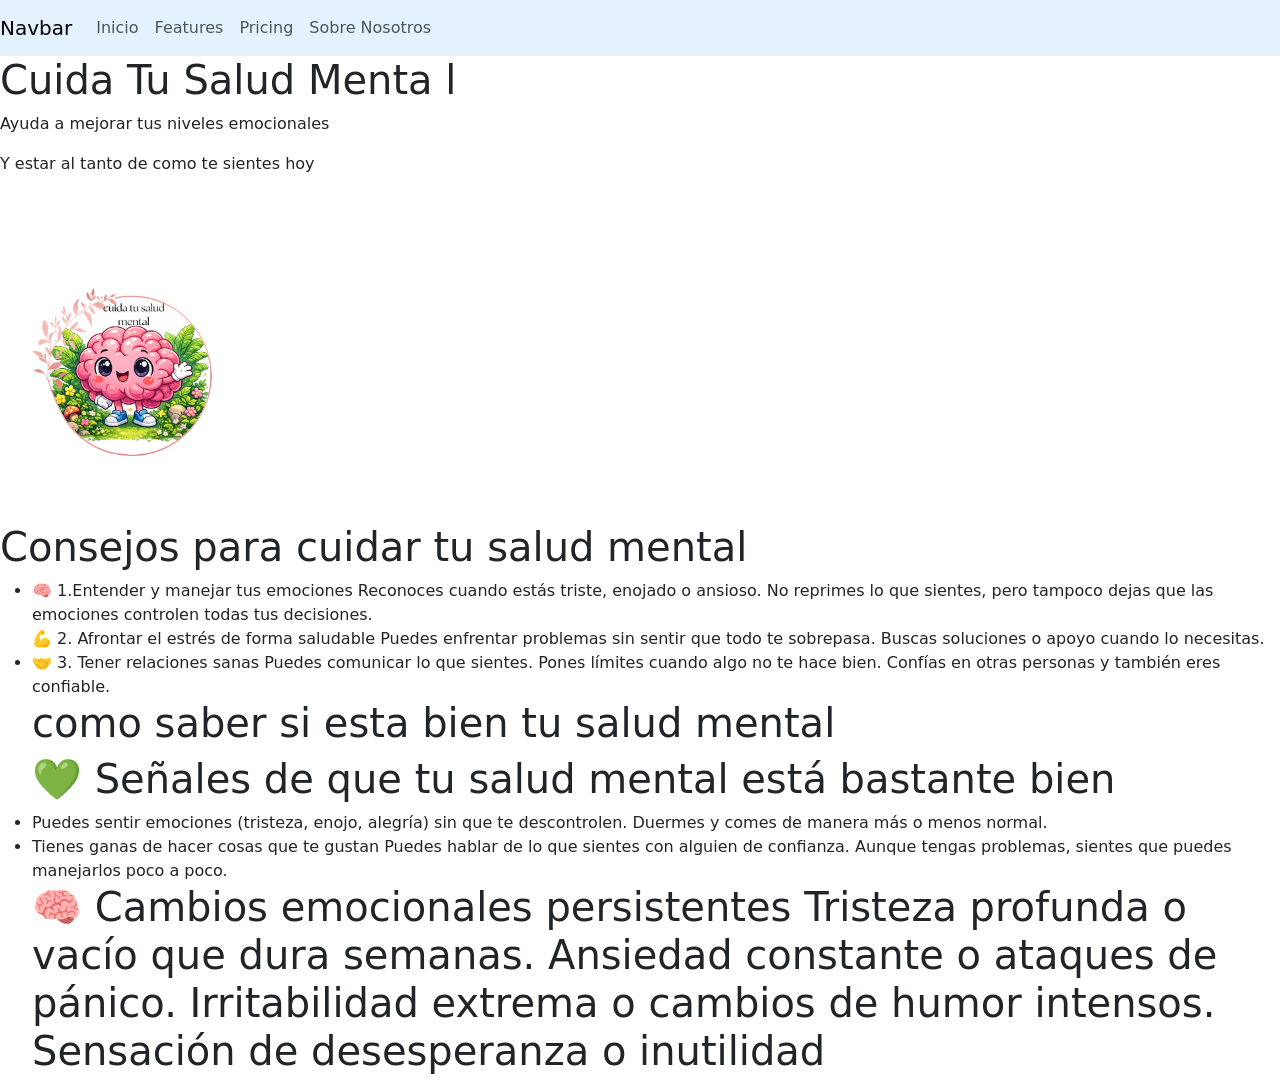
<file: index.html>
<!DOCTYPE html>
<html lang="en">

<head>
    <meta charset="UTF-8">
    <meta name="viewport" content="width=device-width, initial-scale=1.0">
    <link href="https://cdn.jsdelivr.net/npm/bootstrap@5.3.8/dist/css/bootstrap.min.css" rel="stylesheet"
        integrity="sha384-sRIl4kxILFvY47J16cr9ZwB07vP4J8+LH7qKQnuqkuIAvNWLzeN8tE5YBujZqJLB" crossorigin="anonymous">
    <script src="https://cdn.jsdelivr.net/npm/bootstrap@5.3.8/dist/js/bootstrap.bundle.min.js"
        integrity="sha384-FKyoEForCGlyvwx9Hj09JcYn3nv7wiPVlz7YYwJrWVcXK/BmnVDxM+D2scQbITxI"
        crossorigin="anonymous"></script>
    <link rel="stylesheet" href="index.css">
    <title>Document</title>
</head>

<body>
    <nav class="navbar navbar-expand-lg navbar-light" style="background-color: #e3f2fd;">
        <a class="navbar-brand" href="#">Navbar</a>
        <button class="navbar-toggler" type="button" data-bs-toggle="collapse" data-bs-target="#navbarColor03"
            aria-controls="navbarColor03" aria-expanded="false" aria-label="Toggle navigation">
            <span class="navbar-toggler-icon"></span>
        </button>

        <div class="collapse navbar-collapse" id="navbarColor03">
            <ul class="navbar-nav mr-auto">
                <li class="nav-item active">
                    <a class="nav-link" href="index.html">Inicio</a>
                </li>
                <li class="nav-item">
                    <a class="nav-link" href="#">Features</a>
                </li>
                <li class="nav-item">
                    <a class="nav-link" href="#">Pricing</a>
                </li>
                <li class="nav-item">
                    <a class="nav-link" href="aboutUs/aboutUs.html">Sobre Nosotros</a>
                </li>
            </ul>
        </div>
    </nav>

    <h1>Cuida Tu Salud Menta l</h1>
    <p>Ayuda a mejorar tus niveles emocionales</p>
    <p>Y estar al tanto de como te sientes hoy</p>
    <img src="assets/cuida-tu-salud-mental.png" alt="Cuida tu salud mental">
    <h1>Consejos para cuidar tu salud mental</h1>
    <ul>
        <li>

            🧠 1.Entender y manejar tus emociones
            Reconoces cuando estás triste, enojado o ansioso.
            No reprimes lo que sientes, pero tampoco dejas que las emociones controlen todas tus decisiones.
        </li>💪 2. Afrontar el estrés de forma saludable
        Puedes enfrentar problemas sin sentir que todo te sobrepasa.
        Buscas soluciones o apoyo cuando lo necesitas.

        <li>🤝 3. Tener relaciones sanas
            Puedes comunicar lo que sientes.
            Pones límites cuando algo no te hace bien.
            Confías en otras personas y también eres confiable.

            <h1>como saber si esta bien tu salud mental</h1>
            <h1>💚 Señales de que tu salud mental está bastante bien</h1>

        <li>Puedes sentir emociones (tristeza, enojo, alegría) sin que te descontrolen.
            Duermes y comes de manera más o menos normal.</li>

        <li>Tienes ganas de hacer cosas que te gustan Puedes hablar de lo que sientes con alguien de confianza.
            Aunque tengas problemas, sientes que puedes manejarlos poco a poco.</li>
        </li>
        <h1>🧠 Cambios emocionales persistentes
            Tristeza profunda o vacío que dura semanas.
            Ansiedad constante o ataques de pánico.
            Irritabilidad extrema o cambios de humor intensos.
            Sensación de desesperanza o inutilidad</h1>
</body>

</html>
</file>
<file: index.css>
img {
    max-width: 20%;
    max-height: 20%;
}
</file>
